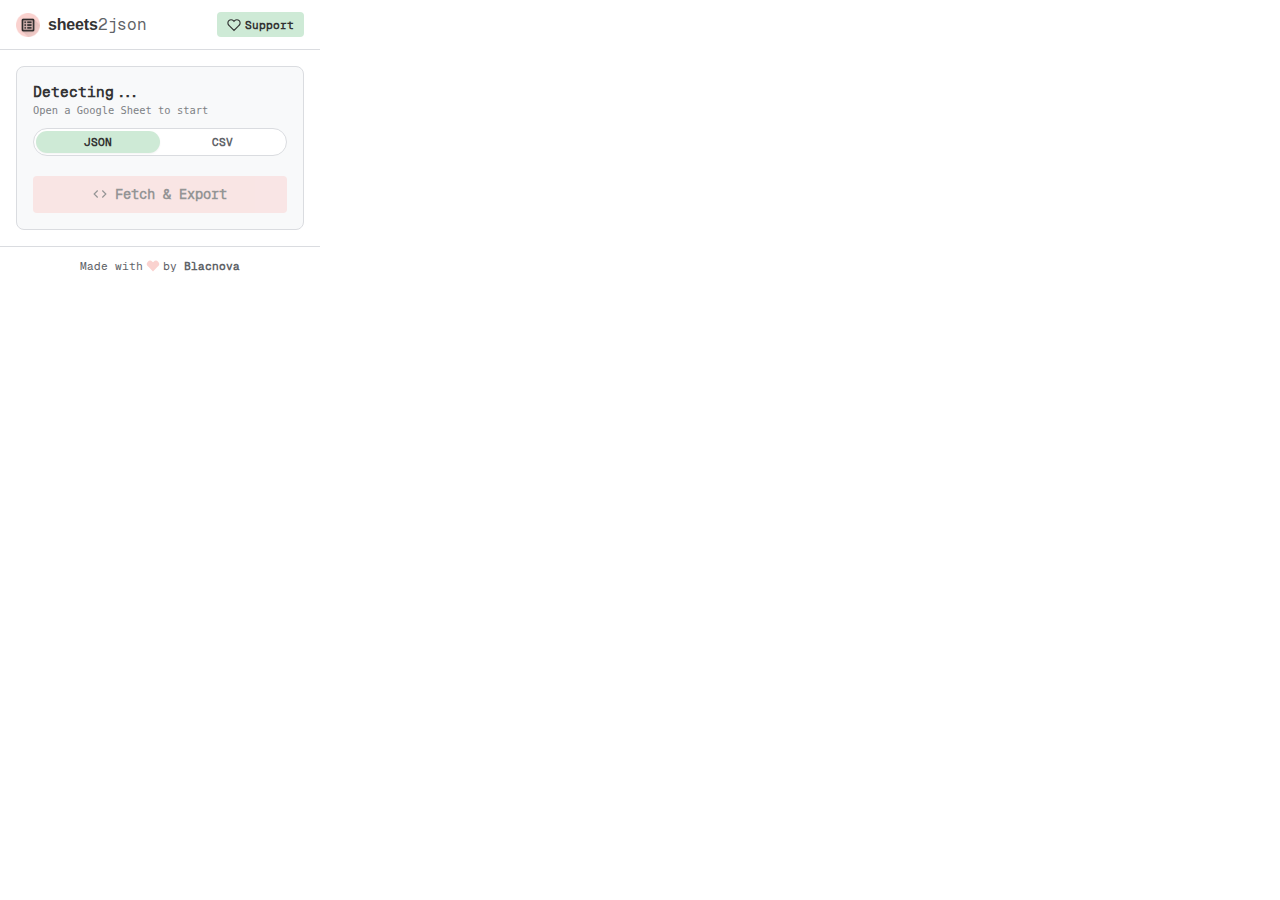
<file: chrome-extension/popup.html>
<!DOCTYPE html>
<html lang="en">
<head>
    <meta charset="UTF-8">
    <meta name="viewport" content="width=device-width, initial-scale=1.0">
    <title>sheets2json</title>
    <link rel="stylesheet" href="popup.css">
</head>
<body>
    <div class="container">
        <header>
            <div class="logo-section">
                <img src="img/icon.png" alt="Logo" class="logo-img">
                <div class="logo-text">sheets<span class="accent">2json</span></div>
            </div>
            <a href="https://buymeacoffee.com/galore" class="support-btn" target="_blank">
                <svg class="icon" viewBox="0 0 24 24" fill="none" stroke="currentColor" stroke-width="2">
                    <path d="M20.84 4.61a5.5 5.5 0 0 0-7.78 0L12 5.67l-1.06-1.06a5.5 5.5 0 0 0-7.78 7.78l1.06 1.06L12 21.23l7.78-7.78 1.06-1.06a5.5 5.5 0 0 0 0-7.78z"/>
                </svg>
                <span>Support</span>
            </a>
        </header>

        <main>
            <div id="inputSection" class="card">
                <div class="sheet-info">
                    <div class="sheet-title" id="sheetTitle">Detecting...</div>
                    <div class="sheet-id" id="sheetId">Open a Google Sheet to start</div>
                </div>
                
                <div class="format-toggle">
                    <button class="toggle-btn active" data-format="json">JSON</button>
                    <button class="toggle-btn" data-format="csv">CSV</button>
                </div>

                <button id="convertBtn" class="btn-primary" disabled>
                    <svg class="icon" viewBox="0 0 24 24" fill="none" stroke="currentColor" stroke-width="2">
                        <polyline points="16 18 22 12 16 6"/>
                        <polyline points="8 6 2 12 8 18"/>
                    </svg>
                    <span>Fetch & Export</span>
                </button>
            </div>

            <section id="previewSection" class="preview-section hidden">
                <div class="preview-header">
                    <h3>Preview</h3>
                    <div class="preview-actions">
                        <button id="resetBtn" class="btn-icon" title="Reset">
                            <svg viewBox="0 0 24 24" fill="none" stroke="currentColor" stroke-width="2">
                                <path d="M3 12a9 9 0 1 0 9-9 9.75 9.75 0 0 0-6.74 2.74L3 8"/>
                                <path d="M3 3v5h5"/>
                            </svg>
                        </button>
                        <button id="copyBtn" class="btn-icon" title="Copy">
                            <svg viewBox="0 0 24 24" fill="none" stroke="currentColor" stroke-width="2">
                                <rect x="9" y="9" width="13" height="13" rx="2" ry="2"></rect>
                                <path d="M5 15H4a2 2 0 0 1-2-2V4a2 2 0 0 1 2-2h9a2 2 0 0 1 2 2v1"></path>
                            </svg>
                        </button>
                        <button id="downloadBtn" class="btn-icon" title="Download">
                            <svg viewBox="0 0 24 24" fill="none" stroke="currentColor" stroke-width="2">
                                <path d="M21 15v4a2 2 0 0 1-2 2H5a2 2 0 0 1-2-2v-4"></path>
                                <polyline points="7 10 12 15 17 10"></polyline>
                                <line x1="12" y1="15" x2="12" y2="3"></line>
                            </svg>
                        </button>
                    </div>
                </div>
                <div id="previewArea" class="preview-area">
                    <div class="placeholder">Click Export to generate...</div>
                </div>
            </section>
        </main>

        <footer>
            <div class="footer-credits">
                <span>Made with</span>
                <span class="heart">
                    <svg viewBox="0 0 24 24" fill="currentColor" style="width: 14px; height: 14px;">
                        <path d="M20.84 4.61a5.5 5.5 0 0 0-7.78 0L12 5.67l-1.06-1.06a5.5 5.5 0 0 0-7.78 7.78l1.06 1.06L12 21.23l7.78-7.78 1.06-1.06a5.5 5.5 0 0 0 0-7.78z"/>
                    </svg>
                </span>
                <span>by <a href="https://blog.blacnova.net" target="_blank">Blacnova</a></span>
            </div>
        </footer>
    </div>

    <!-- Scripts -->
    <script src="popup.js"></script>
</body>
</html>
</file>
<file: chrome-extension/popup.css>
@font-face {
    font-family: 'Geist';
    src: url('GeistMono-Regular.otf') format('opentype');
}

:root {
  --accent-mint: #ceead6;
  --accent-pink: #fad2cf;
  --bg-primary: #ffffff;
  --bg-secondary: #f8f9fa;
  --text-primary: #333333;
  --text-secondary: #5f6368;
  --border-color: #dadce0;
  --radius-md: 8px;
  --radius-sm: 4px;
}

.hidden {
    display: none !important;
}

.card {
    box-shadow: none !important;
}
.format-toggle {
    display: flex;
    background: var(--bg-primary);
    border: 1px solid var(--border-color);
    border-radius: 50px;
    padding: 2px;
    margin-bottom: 0.5rem;
}

.toggle-btn {
    flex: 1;
    border: none;
    background: transparent;
    padding: 4px;
    font-size: 0.7rem;
    font-weight: 600;
    color: var(--text-secondary);
    cursor: pointer;
    border-radius: 50px;
    transition: all 0.2s;
}

.toggle-btn.active {
    background: var(--accent-mint);
    color: var(--text-primary);
    box-shadow: 0 1px 2px rgba(0,0,0,0.05);
}

* {
    margin: 0;
    padding: 0;
    box-sizing: border-box;
    font-family: 'Geist', -apple-system, BlinkMacSystemFont, sans-serif;
}

body {
    width: 320px;
    background: var(--bg-primary);
    color: var(--text-primary);
    overflow: hidden;
}

header {
    padding: 0.75rem 1rem;
    border-bottom: 1px solid var(--border-color);
    display: flex;
    justify-content: space-between;
    align-items: center;
}

.logo-section {
    display: flex;
    align-items: center;
    gap: 0.5rem;
}

.logo-img {
    height: 24px;
    width: auto;
}

.logo-text {
    font-family: 'Product Sans', 'Google Sans', 'Inter', sans-serif;
    font-weight: 700;
    font-size: 1rem;
    letter-spacing: -0.01em;
}

h1, h2, h3, .brand-text, .feature-title {
  font-family: 'Product Sans', 'Google Sans', 'Inter', sans-serif;
  font-weight: 600;
}

.logo-text .accent {
    color: var(--text-secondary);
    font-weight: 400;
}

.support-btn {
    background: var(--accent-mint);
    color: var(--text-primary);
    padding: 0.35rem 0.6rem;
    border-radius: var(--radius-sm);
    text-decoration: none;
    font-weight: 600;
    font-size: 0.7rem;
    display: flex;
    align-items: center;
    gap: 0.3rem;
    transition: filter 0.2s;
}

.support-btn:hover {
    filter: brightness(0.95);
}

main {
    padding: 1rem;
    display: flex;
    flex-direction: column;
    gap: 0.75rem;
}

.card {
    background: var(--bg-secondary);
    border: 1px solid var(--border-color);
    border-radius: var(--radius-md);
    padding: 1rem;
    display: flex;
    flex-direction: column;
    gap: 0.75rem;
}

.sheet-info {
    display: flex;
    flex-direction: column;
    gap: 0.15rem;
}

.sheet-title {
    font-weight: 700;
    font-size: 0.9rem;
    white-space: nowrap;
    overflow: hidden;
    text-overflow: ellipsis;
}

.sheet-id {
    font-size: 0.65rem;
    color: var(--text-secondary);
    opacity: 0.8;
    font-family: monospace;
    overflow: hidden;
    text-overflow: ellipsis;
}

.btn-primary {
    width: 100%;
    background: var(--accent-pink);
    color: var(--text-primary);
    border: none;
    border-radius: var(--radius-sm);
    padding: 0.6rem;
    font-weight: 700;
    font-size: 0.85rem;
    cursor: pointer;
    display: flex;
    align-items: center;
    justify-content: center;
    gap: 0.5rem;
    transition: transform 0.1s;
}

.btn-primary:not(:disabled):hover {
    filter: brightness(0.98);
}

.btn-primary:active {
    transform: scale(0.98);
}

.btn-primary:disabled {
    opacity: 0.5;
    cursor: not-allowed;
}

.preview-section {
    display: flex;
    flex-direction: column;
    gap: 0.5rem;
}

.preview-header {
    display: flex;
    justify-content: space-between;
    align-items: center;
}

.preview-header h3 {
    font-size: 0.7rem;
    font-weight: 700;
    text-transform: uppercase;
    color: var(--text-secondary);
    letter-spacing: 0.05em;
}

.preview-actions {
    display: flex;
    gap: 0.35rem;
}

.btn-icon {
    background: white;
    border: 1px solid var(--border-color);
    color: var(--text-secondary);
    width: 24px;
    height: 24px;
    border-radius: var(--radius-sm);
    display: flex;
    align-items: center;
    justify-content: center;
    cursor: pointer;
}

.btn-icon svg {
    width: 12px;
    height: 12px;
}

.preview-area {
    background: white;
    border: 1px solid var(--border-color);
    border-radius: var(--radius-sm);
    padding: 0.5rem;
    height: 140px;
    font-size: 0.65rem;
    font-family: 'Cascadia Code', monospace;
    overflow: auto;
}

.placeholder {
    display: flex;
    align-items: center;
    justify-content: center;
    height: 100%;
    opacity: 0.4;
    font-size: 0.75rem;
}

footer {
    padding: 0.75rem;
    border-top: 1px solid var(--border-color);
    display: flex;
    justify-content: center;
}

.footer-credits {
    font-size: 0.7rem;
    color: var(--text-secondary);
    display: flex;
    align-items: center;
    gap: 3px;
}

.footer-credits a {
    color: inherit;
    font-weight: 700;
    text-decoration: none;
}

.heart {
    color: #fad2cf;
    display: flex;
    align-items: center;
}

.icon {
    width: 14px;
    height: 14px;
}

.loading-spinner {
    width: 16px;
    height: 16px;
    border: 2px solid rgba(0,0,0,0.1);
    border-top-color: var(--text-primary);
    border-radius: 50%;
    animation: spin 0.8s linear infinite;
}

@keyframes spin {
    to { transform: rotate(360deg); }
}
</file>
